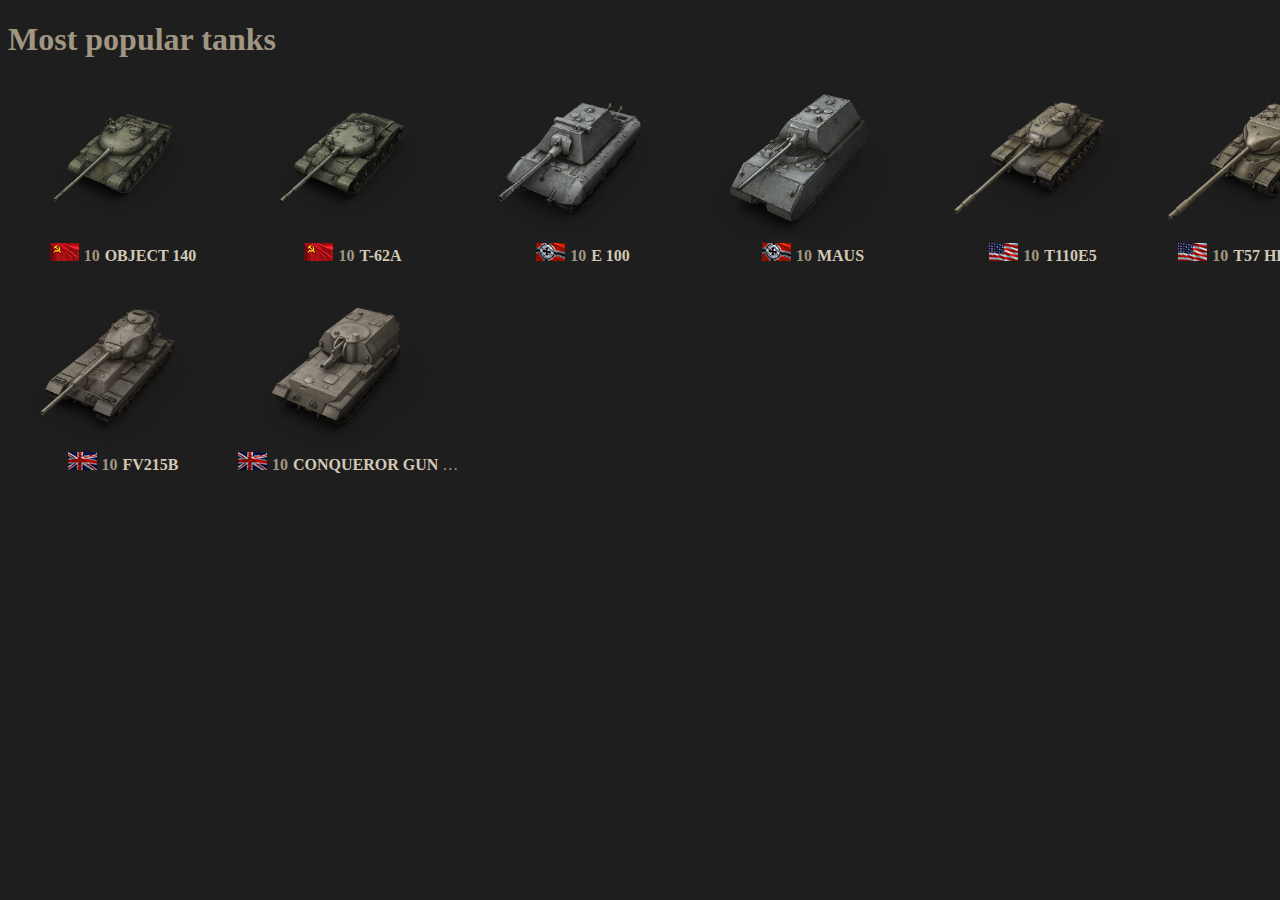
<file: tank/index.html>
<!-- DO NOT MODIFY THIS FILE -->
<!DOCTYPE html>
<html lang="en">
<head>
  <meta charset="UTF-8">
  <title>Homework 12 - BOM</title>
  <link rel="stylesheet" href="styles.css">
</head>
<body>
  <div id="root"></div>

  <script src="tanks.js"></script>
  <script src="app.js"></script>
</body>
</html>
</file>
<file: tank/styles.css>
body {
    background-color: rgb(30, 30, 30);
    font-family: serif;
}

h1, h4 {
    color: rgb(160, 150, 130);
}

a {
    text-decoration: none;
    display: block;
    color: rgb(160, 150, 130);
}

a:hover {
    background-color: rgb(40, 40, 40)
}

.grid_box>img {
    width: 90%;
    height: 90%;
}

.title_div {
    text-align: center;
    white-space: nowrap;
    overflow: hidden;
    text-overflow: ellipsis;
}

.title_div>h4,p {
    display: inline;
    margin-left: 5px;
    margin-bottom: 2px;
    text-transform: uppercase;
    font-weight: 900;
}

.title_div>p {
    color: rgb(210, 200, 180)
}

.grid_div {
    display: grid;
    grid-template-columns: repeat(6, 230px);
    grid-row-gap: 2em;
}
</file>
